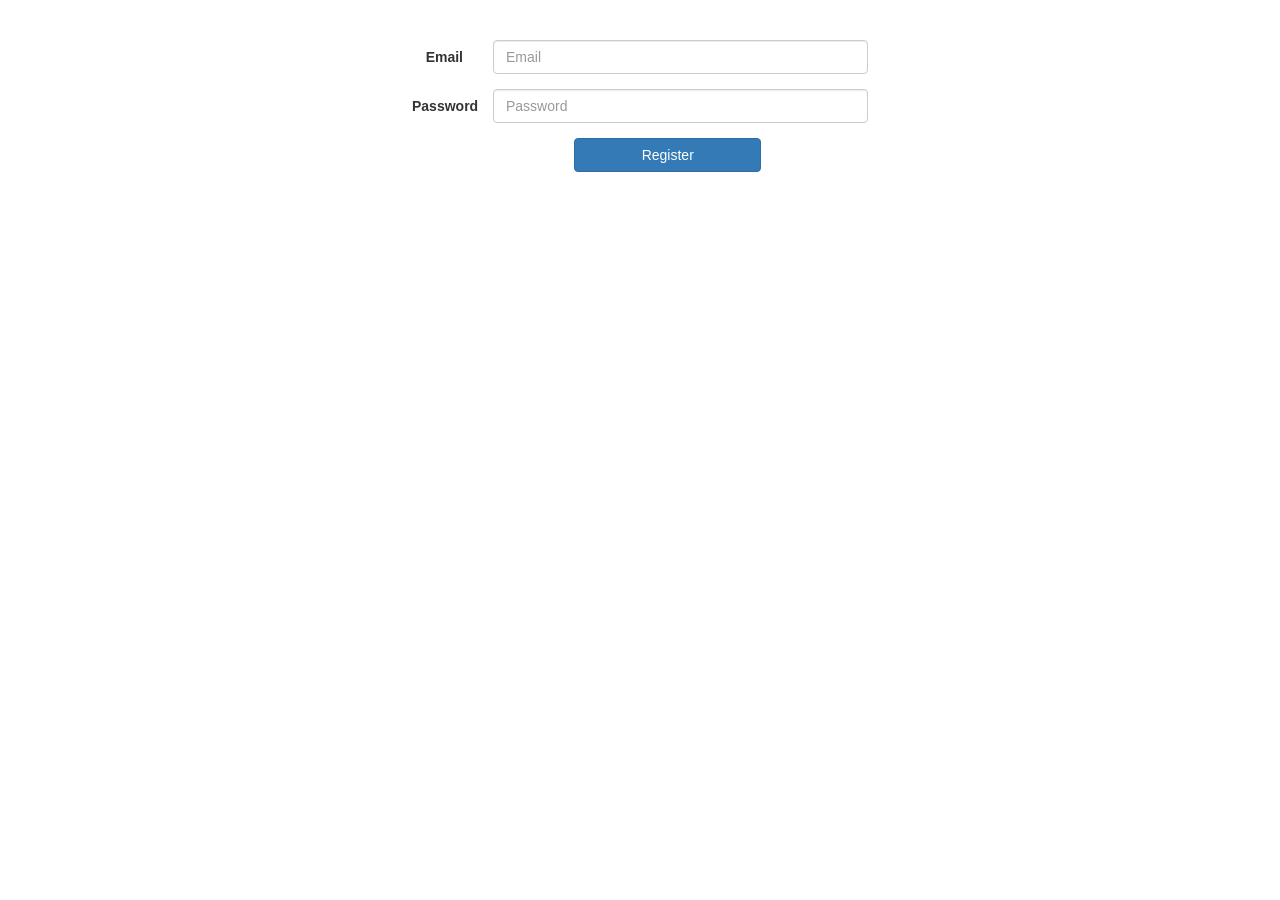
<file: ToDoList/index.html>
<!DOCTYPE html>
<html lang="en">
    <head>
        <meta charset="utf-8">
        <meta http-equiv="X-UA-Compatible" content="IE=edge">
        <meta name="viewport" content="width=device-width, initial-scale=1">

        <title>To do register</title>

        <link href="css/bootstrap.min.css" rel="stylesheet">
        <style type="text/css">
        div#landing-page {
        	padding-top: 40px;
        }
        div#landing-page form.form-horizontal {
        	max-width: 40%;
        	margin: 0 auto;
        }

        </style>
    </head>
    <body>
    	<div class="container" id="landing-page">
    		<form action ="register.php" class="form-horizontal" method="post">
    			<div class="form-group">
   					 <label for="inputEmail3" class="col-sm-2 control-label">Email</label>
   					 <div class="col-sm-10">
     				 <input type="email" class="form-control" id="inputEmail3" name="email_address" placeholder="Email">
    				 </div>
  				</div>
  				<div class="form-group">
    				<label for="inputPassword3" class="col-sm-2 control-label">Password</label>
    				<div class="col-sm-10">
      				<input type="password" class="form-control" id="inputPassword3" name="password" placeholder="Password">
    				</div>
  				</div>
  				<div class="form-group">
   			    	<div class="col-sm-offset-4 col-sm-10">
      			<button type="submit" class="btn btn-primary" style="width: 50%;">Register</button>
    				</div>
  				</div>
    		</form> 
    	</div>
    </body>
</html>
</file>
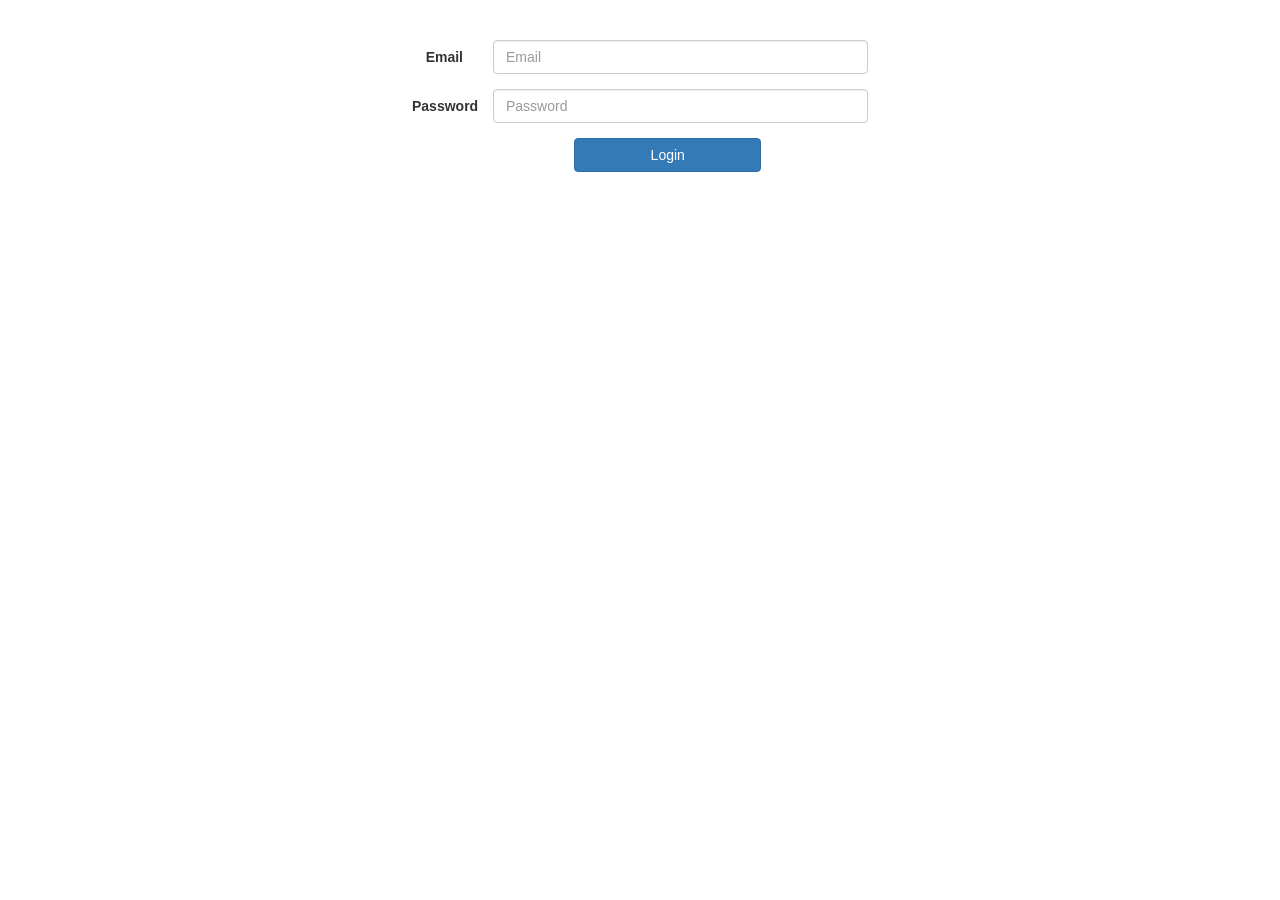
<file: ToDoList/login.html>
<!DOCTYPE html>
<html lang="en">
    <head>
        <meta charset="utf-8">
        <meta http-equiv="X-UA-Compatible" content="IE=edge">
        <meta name="viewport" content="width=device-width, initial-scale=1">

        <title>To do Login</title>

        <link href="css/bootstrap.min.css" rel="stylesheet">
        <style type="text/css">
        div#landing-page {
        	padding-top: 40px;
        }
        div#landing-page form.form-horizontal {
        	max-width: 40%;
        	margin: 0 auto;
        }

        </style>
    </head>
    <body>
    	<div class="container" id="landing-page">
    		<form action ="checklogin.php" class="form-horizontal" method="post">
    			<div class="form-group">
   					 <label for="inputEmail3" class="col-sm-2 control-label">Email</label>
   					 <div class="col-sm-10">
     				 <input type="email" class="form-control" id="inputEmail3" name="email_address" placeholder="Email">
    				 </div>
  				</div>
  				<div class="form-group">
    				<label for="inputPassword3" class="col-sm-2 control-label">Password</label>
    				<div class="col-sm-10">
      				<input type="password" class="form-control" id="inputPassword3" name="password" placeholder="Password">
    				</div>
  				</div>
  				<div class="form-group">
   			    	<div class="col-sm-offset-4 col-sm-10">
      			<button type="submit" class="btn btn-primary" style="width: 50%;">Login</button>
    				</div>
  				</div>
    		</form> 
    	</div>
    </body>
</html>
</file>
